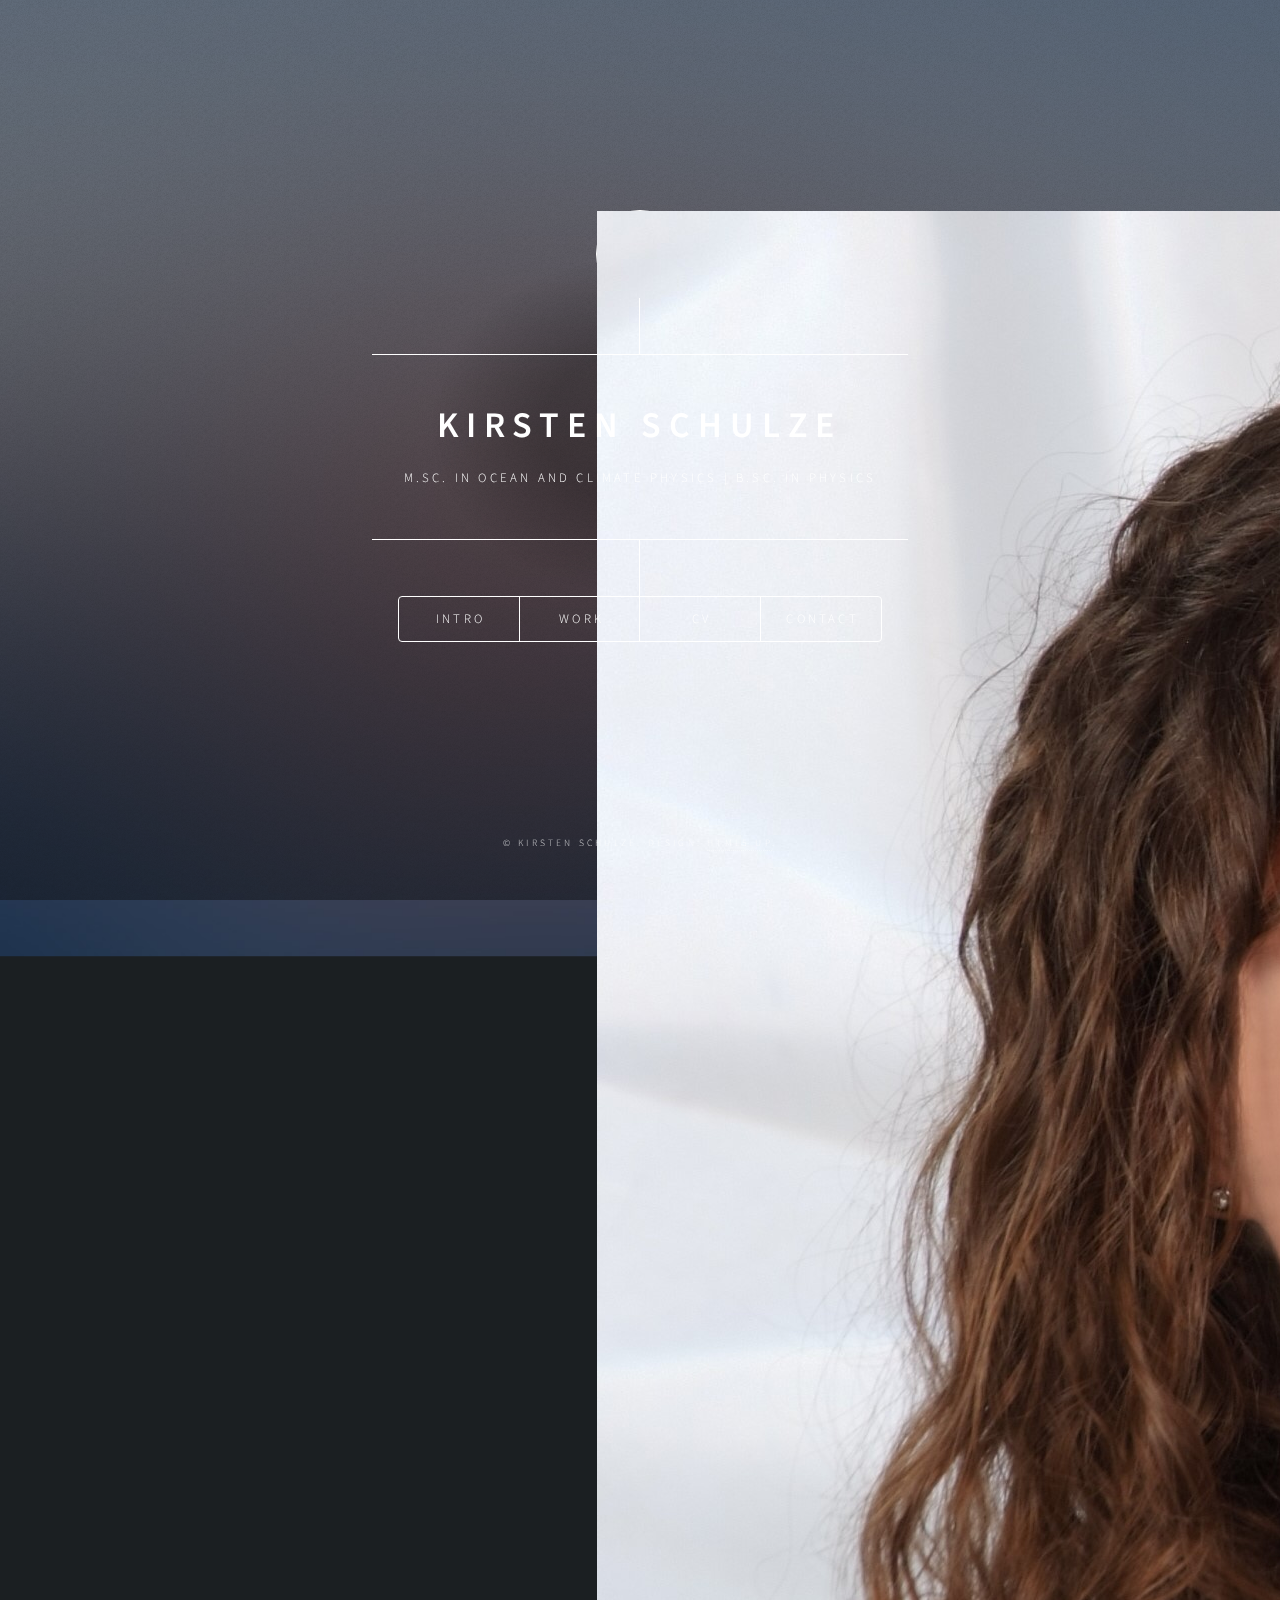
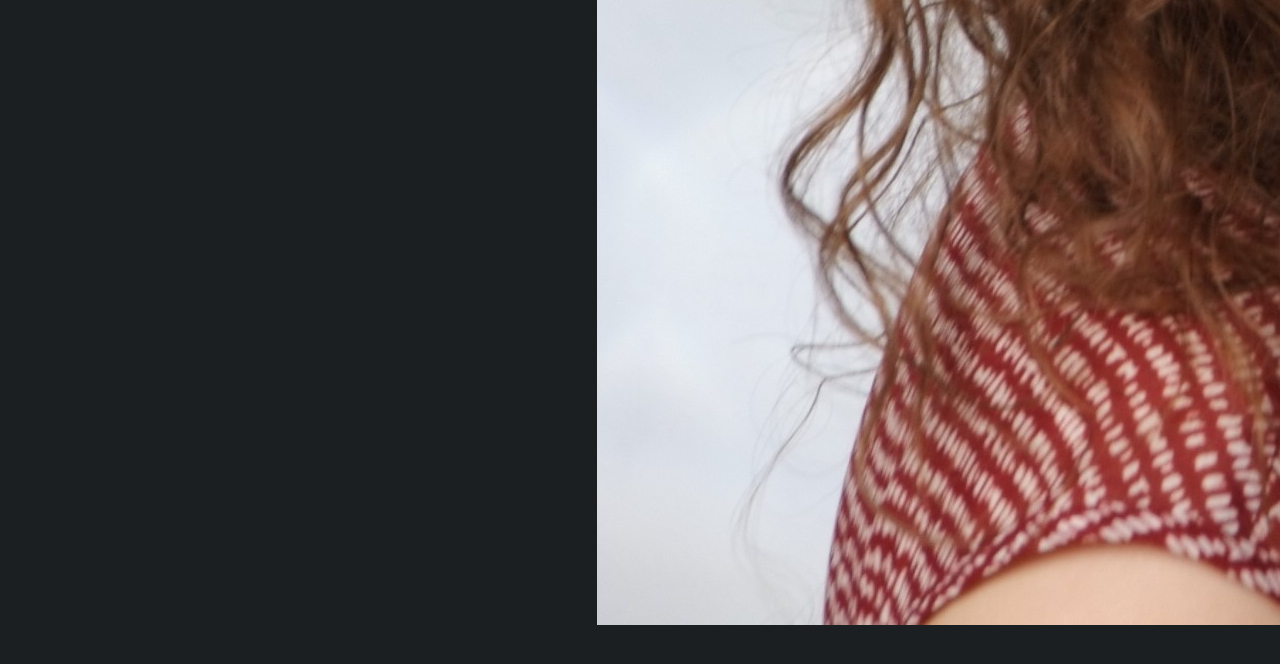
<file: index.html>
<!DOCTYPE HTML>
<!--
	Dimension by HTML5 UP
	html5up.net | @ajlkn
	Free for personal and commercial use under the CCA 3.0 license (html5up.net/license)
-->
<html>
	<head>
		<title>Kirsten Schulze</title>
		<meta charset="utf-8" />
		<meta name="viewport" content="width=device-width, initial-scale=1, user-scalable=no" />
		<link rel="icon" type="image/png" href="images/profil.jpg">
		<link rel="stylesheet" href="assets/css/main.css" />
		<noscript><link rel="stylesheet" href="assets/css/noscript.css" /></noscript>
	</head>
	<body class="is-preload">

		<!-- Wrapper -->
			<div id="wrapper">

				<!-- Header -->
					<header id="header">
						<div class="logo">
							 <img src="images/profil.jpg" alt="My Profile Picture" class="profile-pic">
						</div>
						<div class="content">
							<div class="inner">
								<h1>Kirsten Schulze</h1>
								<p>M.Sc. in Ocean and Climate Physics | B.Sc. in Physics</p>
							</div>
						</div>
						<nav>
							<ul>
								<li><a href="#intro">Intro</a></li>
								<li><a href="#work">Work</a></li>
								<li><a href="#CV">CV</a></li>
								<li><a href="#contact">Contact</a></li>
								<!--<li><a href="#elements">Elements</a></li>-->
							</ul>
						</nav>
					</header>

				<!-- Main -->
					<div id="main">

						<!-- Intro -->
							<article id="intro">
								<h2 class="major">Intro</h2>
								<span class="image main"><img src="images/munich.jpg" alt="" /></span>
								<p>Hello, I’m Kirsten Schulze!</p>
								<p> I am a driven physicist specializing in ocean and climate physics, remote sensing, and environmental science based in Munich, Germany. After earning my Physics degree at Jacobs University Bremen in 2022, I completed my Master’s in Ocean and Climate Physics at the University of Hamburg. I am passionate about using science to explore and protect our environment. Curious about what I do? Explore my <a href="#work">projects</a> or view my <a href="#CV">CV</a> to learn more about my experience.</p>
							</article>

						<!-- Work -->
							<article id="work">
								<h2 class="major">Work</h2>
								<span class="image main"><img src="images/pic02.jpg" alt="" /></span>
								<p>Work in progress...</p>
								<p>Coming soon!</p>
							</article>

						<!-- CV -->
							<article id="CV">
								<h2 class="major">Curriculum Vitae</h2>
								<span class="image main"><img src="images/pic03.jpg" alt="" /></span>
								<p>Here’s a summary of my professional experience, education, and skills. You can view it online or download a PDF version.</p>
								<p>
    							<a href="docs/cv.pdf" target="_blank" class="button">View CV</a>
   								<a href="docs/cv.pdf" download class="button">Download CV</a>
  								</p>
							</article>

						<!-- Contact -->
							<article id="contact">
								<h2 class="major">Contact</h2>
								<form action="https://formspree.io/f/myzdlngy" method="POST">
								  <div class="fields">
								    <div class="field half">
								      <label for="name">Name</label>
								      <input type="text" name="name" id="name" required />
								    </div>
								    <div class="field half">
								      <label for="email">Email</label>
								      <input type="email" name="email" id="email" required />
								    </div>
								    <div class="field">
								      <label for="message">Message</label>
								      <textarea name="message" id="message" rows="4" required></textarea>
								    </div>
								  </div>
								  <ul class="actions">
								    <li><input type="submit" value="Send Message" class="primary" /></li>
								    <li><input type="reset" value="Reset" /></li>
								  </ul>
								</form>
								<ul class="icons">
									<li><a href="https://www.linkedin.com/in/kirsten-schulze/" class="icon brands fa-linkedin"><span class="label">LinkedIn</span></a></li>
									<!-- <li><a href="#" class="icon brands fa-instagram"><span class="label">Instagram</span></a></li> -->
									<li><a href="https://github.com/kirsy05" class="icon brands fa-github"><span class="label">GitHub</span></a></li>
								</ul>
							</article>

						<!-- Elements -->
							<article id="elements">
								<h2 class="major">Elements</h2>

								<section>
									<h3 class="major">Text</h3>
									<p>This is <b>bold</b> and this is <strong>strong</strong>. This is <i>italic</i> and this is <em>emphasized</em>.
									This is <sup>superscript</sup> text and this is <sub>subscript</sub> text.
									This is <u>underlined</u> and this is code: <code>for (;;) { ... }</code>. Finally, <a href="#">this is a link</a>.</p>
									<hr />
									<h2>Heading Level 2</h2>
									<h3>Heading Level 3</h3>
									<h4>Heading Level 4</h4>
									<h5>Heading Level 5</h5>
									<h6>Heading Level 6</h6>
									<hr />
									<h4>Blockquote</h4>
									<blockquote>Fringilla nisl. Donec accumsan interdum nisi, quis tincidunt felis sagittis eget tempus euismod. Vestibulum ante ipsum primis in faucibus vestibulum. Blandit adipiscing eu felis iaculis volutpat ac adipiscing accumsan faucibus. Vestibulum ante ipsum primis in faucibus lorem ipsum dolor sit amet nullam adipiscing eu felis.</blockquote>
									<h4>Preformatted</h4>
									<pre><code>i = 0;

while (!deck.isInOrder()) {
    print 'Iteration ' + i;
    deck.shuffle();
    i++;
}

print 'It took ' + i + ' iterations to sort the deck.';</code></pre>
								</section>

								<section>
									<h3 class="major">Lists</h3>

									<h4>Unordered</h4>
									<ul>
										<li>Dolor pulvinar etiam.</li>
										<li>Sagittis adipiscing.</li>
										<li>Felis enim feugiat.</li>
									</ul>

									<h4>Alternate</h4>
									<ul class="alt">
										<li>Dolor pulvinar etiam.</li>
										<li>Sagittis adipiscing.</li>
										<li>Felis enim feugiat.</li>
									</ul>

									<h4>Ordered</h4>
									<ol>
										<li>Dolor pulvinar etiam.</li>
										<li>Etiam vel felis viverra.</li>
										<li>Felis enim feugiat.</li>
										<li>Dolor pulvinar etiam.</li>
										<li>Etiam vel felis lorem.</li>
										<li>Felis enim et feugiat.</li>
									</ol>
									<h4>Icons</h4>
									<ul class="icons">
										<li><a href="https://www.linkedin.com/in/kirsten-schulze/" class="icon brands fa-linkedin"><span class="label">LinkedIn</span></a></li>
										<!-- <li><a href="#" class="icon brands fa-instagram"><span class="label">Instagram</span></a></li> -->
										<li><a href="https://github.com/kirsy05" class="icon brands fa-github"><span class="label">Github</span></a></li>
									</ul>

									<h4>Actions</h4>
									<ul class="actions">
										<li><a href="#" class="button primary">Default</a></li>
										<li><a href="#" class="button">Default</a></li>
									</ul>
									<ul class="actions stacked">
										<li><a href="#" class="button primary">Default</a></li>
										<li><a href="#" class="button">Default</a></li>
									</ul>
								</section>

								<section>
									<h3 class="major">Table</h3>
									<h4>Default</h4>
									<div class="table-wrapper">
										<table>
											<thead>
												<tr>
													<th>Name</th>
													<th>Description</th>
													<th>Price</th>
												</tr>
											</thead>
											<tbody>
												<tr>
													<td>Item One</td>
													<td>Ante turpis integer aliquet porttitor.</td>
													<td>29.99</td>
												</tr>
												<tr>
													<td>Item Two</td>
													<td>Vis ac commodo adipiscing arcu aliquet.</td>
													<td>19.99</td>
												</tr>
												<tr>
													<td>Item Three</td>
													<td> Morbi faucibus arcu accumsan lorem.</td>
													<td>29.99</td>
												</tr>
												<tr>
													<td>Item Four</td>
													<td>Vitae integer tempus condimentum.</td>
													<td>19.99</td>
												</tr>
												<tr>
													<td>Item Five</td>
													<td>Ante turpis integer aliquet porttitor.</td>
													<td>29.99</td>
												</tr>
											</tbody>
											<tfoot>
												<tr>
													<td colspan="2"></td>
													<td>100.00</td>
												</tr>
											</tfoot>
										</table>
									</div>

									<h4>Alternate</h4>
									<div class="table-wrapper">
										<table class="alt">
											<thead>
												<tr>
													<th>Name</th>
													<th>Description</th>
													<th>Price</th>
												</tr>
											</thead>
											<tbody>
												<tr>
													<td>Item One</td>
													<td>Ante turpis integer aliquet porttitor.</td>
													<td>29.99</td>
												</tr>
												<tr>
													<td>Item Two</td>
													<td>Vis ac commodo adipiscing arcu aliquet.</td>
													<td>19.99</td>
												</tr>
												<tr>
													<td>Item Three</td>
													<td> Morbi faucibus arcu accumsan lorem.</td>
													<td>29.99</td>
												</tr>
												<tr>
													<td>Item Four</td>
													<td>Vitae integer tempus condimentum.</td>
													<td>19.99</td>
												</tr>
												<tr>
													<td>Item Five</td>
													<td>Ante turpis integer aliquet porttitor.</td>
													<td>29.99</td>
												</tr>
											</tbody>
											<tfoot>
												<tr>
													<td colspan="2"></td>
													<td>100.00</td>
												</tr>
											</tfoot>
										</table>
									</div>
								</section>

								<section>
									<h3 class="major">Buttons</h3>
									<ul class="actions">
										<li><a href="#" class="button primary">Primary</a></li>
										<li><a href="#" class="button">Default</a></li>
									</ul>
									<ul class="actions">
										<li><a href="#" class="button">Default</a></li>
										<li><a href="#" class="button small">Small</a></li>
									</ul>
									<ul class="actions">
										<li><a href="#" class="button primary icon solid fa-download">Icon</a></li>
										<li><a href="#" class="button icon solid fa-download">Icon</a></li>
									</ul>
									<ul class="actions">
										<li><span class="button primary disabled">Disabled</span></li>
										<li><span class="button disabled">Disabled</span></li>
									</ul>
								</section>

								<section>
									<h3 class="major">Form</h3>
									<form method="post" action="https://formspree.io/f/myzdlngy">
										<div class="fields">
											<div class="field half">
												<label for="demo-name">Name</label>
												<input type="text" name="demo-name" id="demo-name" value="" placeholder="Kirsten Schulze" />
											</div>
											<div class="field half">
												<label for="demo-email">Email</label>
												<input type="email" name="demo-email" id="demo-email" value="" placeholder="ks@gmail.com" />
											</div>
											<div class="field">
												<label for="demo-category">Category</label>
												<select name="demo-category" id="demo-category">
													<option value="">-</option>
													<option value="1">Manufacturing</option>
													<option value="1">Shipping</option>
													<option value="1">Administration</option>
													<option value="1">Human Resources</option>
												</select>
											</div>
											<div class="field half">
												<input type="radio" id="demo-priority-low" name="demo-priority" checked>
												<label for="demo-priority-low">Low</label>
											</div>
											<div class="field half">
												<input type="radio" id="demo-priority-high" name="demo-priority">
												<label for="demo-priority-high">High</label>
											</div>
											<div class="field half">
												<input type="checkbox" id="demo-copy" name="demo-copy">
												<label for="demo-copy">Email me a copy</label>
											</div>
											<div class="field half">
												<input type="checkbox" id="demo-human" name="demo-human" checked>
												<label for="demo-human">Not a robot</label>
											</div>
											<div class="field">
												<label for="demo-message">Message</label>
												<textarea name="demo-message" id="demo-message" placeholder="Enter your message" rows="6"></textarea>
											</div>
										</div>
										<ul class="actions">
											<li><input type="submit" value="Send Message" class="primary" /></li>
											<li><input type="reset" value="Reset" /></li>
										</ul>
									</form>
								</section>

							</article>

					</div>

				<!-- Footer -->
					<footer id="footer">
						<p class="copyright">&copy; Kirsten Schulze. Design: <a href="https://html5up.net">HTML5 UP</a>.</p>
					</footer>

			</div>

		<!-- BG -->
			<div id="bg"></div>

		<!-- Scripts -->
			<script src="assets/js/jquery.min.js"></script>
			<script src="assets/js/browser.min.js"></script>
			<script src="assets/js/breakpoints.min.js"></script>
			<script src="assets/js/util.js"></script>
			<script src="assets/js/main.js"></script>

	</body>
</html>
</file>
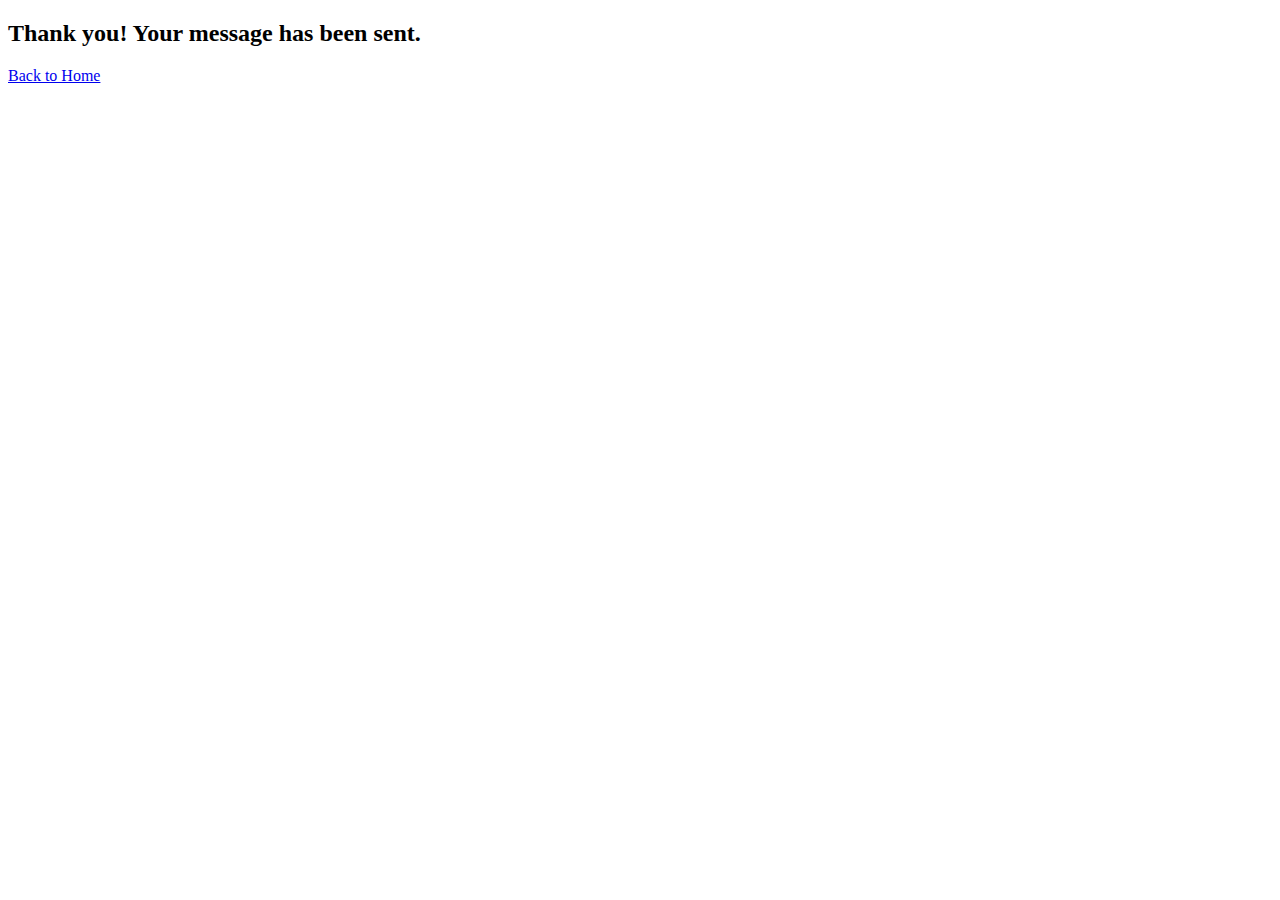
<file: thank-you.html>
<!DOCTYPE html>
<html lang="en">
<head>
  <meta charset="UTF-8">
  <title>Thank You</title>
</head>
<body>
  <h2>Thank you! Your message has been sent.</h2>
  <a href="index.html">Back to Home</a>
</body>
</html>
</file>
<file: assets/css/noscript.css>
/*
	Dimension by HTML5 UP
	html5up.net | @ajlkn
	Free for personal and commercial use under the CCA 3.0 license (html5up.net/license)
*/

/* BG */

	body.is-preload #bg:before {
		background-color: transparent;
	}

/* Header */

	body.is-preload #header {
		-moz-filter: none;
		-webkit-filter: none;
		-ms-filter: none;
		filter: none;
	}

		body.is-preload #header > * {
			opacity: 1;
		}

		body.is-preload #header .content .inner {
			max-height: none;
			padding: 3rem 2rem;
			opacity: 1;
		}

/* Main */

	#main article {
		opacity: 1;
		margin: 4rem 0 0 0;
	}
</file>
<file: assets/css/main.css>
@import url(fontawesome-all.min.css);
@import url("https://fonts.googleapis.com/css?family=Source+Sans+Pro:300italic,600italic,300,600");

/*
	Dimension by HTML5 UP
	html5up.net | @ajlkn
	Free for personal and commercial use under the CCA 3.0 license (html5up.net/license)
*/

html, body, div, span, applet, object,
iframe, h1, h2, h3, h4, h5, h6, p, blockquote,
pre, a, abbr, acronym, address, big, cite,
code, del, dfn, em, img, ins, kbd, q, s, samp,
small, strike, strong, sub, sup, tt, var, b,
u, i, center, dl, dt, dd, ol, ul, li, fieldset,
form, label, legend, table, caption, tbody,
tfoot, thead, tr, th, td, article, aside,
canvas, details, embed, figure, figcaption,
footer, header, hgroup, menu, nav, output, ruby,
section, summary, time, mark, audio, video {
	margin: 0;
	padding: 0;
	border: 0;
	font-size: 100%;
	font: inherit;
	vertical-align: baseline;}

article, aside, details, figcaption, figure,
footer, header, hgroup, menu, nav, section {
	display: block;}

body {
	line-height: 1;
}

ol, ul {
	list-style: none;
}

blockquote, q {
	quotes: none;
}

	blockquote:before, blockquote:after, q:before, q:after {
		content: '';
		content: none;
	}

table {
	border-collapse: collapse;
	border-spacing: 0;
}

body {
	-webkit-text-size-adjust: none;
}

mark {
	background-color: transparent;
	color: inherit;
}

input::-moz-focus-inner {
	border: 0;
	padding: 0;
}

input, select, textarea {
	-moz-appearance: none;
	-webkit-appearance: none;
	-ms-appearance: none;
	appearance: none;
}

/* Basic */

	@-ms-viewport {
		width: device-width;
	}

	@media screen and (max-width: 480px) {

		html, body {
			min-width: 320px;
		}

	}

	html {
		box-sizing: border-box;
	}

	*, *:before, *:after {
		box-sizing: inherit;
	}

	body {
		background: #1b1f22;
	}

		body.is-preload *, body.is-preload *:before, body.is-preload *:after {
			-moz-animation: none !important;
			-webkit-animation: none !important;
			-ms-animation: none !important;
			animation: none !important;
			-moz-transition: none !important;
			-webkit-transition: none !important;
			-ms-transition: none !important;
			transition: none !important;
		}

/* Type */

	html {
		font-size: 16pt;
	}

		@media screen and (max-width: 1680px) {

			html {
				font-size: 12pt;
			}

		}

		@media screen and (max-width: 736px) {

			html {
				font-size: 11pt;
			}

		}

		@media screen and (max-width: 360px) {

			html {
				font-size: 10pt;
			}

		}

	body, input, select, textarea {
		color: #ffffff;
		font-family: "Source Sans Pro", sans-serif;
		font-weight: 300;
		font-size: 1rem;
		line-height: 1.65;
	}

	a {
		-moz-transition: color 0.2s ease-in-out, background-color 0.2s ease-in-out, border-bottom-color 0.2s ease-in-out;
		-webkit-transition: color 0.2s ease-in-out, background-color 0.2s ease-in-out, border-bottom-color 0.2s ease-in-out;
		-ms-transition: color 0.2s ease-in-out, background-color 0.2s ease-in-out, border-bottom-color 0.2s ease-in-out;
		transition: color 0.2s ease-in-out, background-color 0.2s ease-in-out, border-bottom-color 0.2s ease-in-out;
		border-bottom: dotted 1px rgba(255, 255, 255, 0.5);
		text-decoration: none;
		color: inherit;
	}

		a:hover {
			border-bottom-color: transparent;
		}

	strong, b {
		color: #ffffff;
		font-weight: 600;
	}

	em, i {
		font-style: italic;
	}

	p {
		margin: 0 0 2rem 0;
	}

	h1, h2, h3, h4, h5, h6 {
		color: #ffffff;
		font-weight: 600;
		line-height: 1.5;
		margin: 0 0 1rem 0;
		text-transform: uppercase;
		letter-spacing: 0.2rem;
	}

		h1 a, h2 a, h3 a, h4 a, h5 a, h6 a {
			color: inherit;
			text-decoration: none;
		}

		h1.major, h2.major, h3.major, h4.major, h5.major, h6.major {
			border-bottom: solid 1px #ffffff;
			width: -moz-max-content;
			width: -webkit-max-content;
			width: -ms-max-content;
			width: max-content;
			padding-bottom: 0.5rem;
			margin: 0 0 2rem 0;
		}

	h1 {
		font-size: 2.25rem;
		line-height: 1.3;
		letter-spacing: 0.5rem;
	}

	h2 {
		font-size: 1.5rem;
		line-height: 1.4;
		letter-spacing: 0.5rem;
	}

	h3 {
		font-size: 1rem;
	}

	h4 {
		font-size: 0.8rem;
	}

	h5 {
		font-size: 0.7rem;
	}

	h6 {
		font-size: 0.6rem;
	}

	@media screen and (max-width: 736px) {

		h1 {
			font-size: 1.75rem;
			line-height: 1.4;
		}

		h2 {
			font-size: 1.25em;
			line-height: 1.5;
		}

	}

	sub {
		font-size: 0.8rem;
		position: relative;
		top: 0.5rem;
	}

	sup {
		font-size: 0.8rem;
		position: relative;
		top: -0.5rem;
	}

	blockquote {
		border-left: solid 4px #ffffff;
		font-style: italic;
		margin: 0 0 2rem 0;
		padding: 0.5rem 0 0.5rem 2rem;
	}

	code {
		background: rgba(255, 255, 255, 0.075);
		border-radius: 4px;
		font-family: "Courier New", monospace;
		font-size: 0.9rem;
		margin: 0 0.25rem;
		padding: 0.25rem 0.65rem;
	}

	pre {
		-webkit-overflow-scrolling: touch;
		font-family: "Courier New", monospace;
		font-size: 0.9rem;
		margin: 0 0 2rem 0;
	}

		pre code {
			display: block;
			line-height: 1.75;
			padding: 1rem 1.5rem;
			overflow-x: auto;
		}

	hr {
		border: 0;
		border-bottom: solid 1px #ffffff;
		margin: 2.75rem 0;
	}

	.align-left {
		text-align: left;
	}

	.align-center {
		text-align: center;
	}

	.align-right {
		text-align: right;
	}

/* Form */

	form {
		margin: 0 0 2rem 0;
	}

		form > :last-child {
			margin-bottom: 0;
		}

		form > .fields {
			display: -moz-flex;
			display: -webkit-flex;
			display: -ms-flex;
			display: flex;
			-moz-flex-wrap: wrap;
			-webkit-flex-wrap: wrap;
			-ms-flex-wrap: wrap;
			flex-wrap: wrap;
			width: calc(100% + 3rem);
			margin: -1.5rem 0 2rem -1.5rem;
		}

			form > .fields > .field {
				-moz-flex-grow: 0;
				-webkit-flex-grow: 0;
				-ms-flex-grow: 0;
				flex-grow: 0;
				-moz-flex-shrink: 0;
				-webkit-flex-shrink: 0;
				-ms-flex-shrink: 0;
				flex-shrink: 0;
				padding: 1.5rem 0 0 1.5rem;
				width: calc(100% - 1.5rem);
			}

				form > .fields > .field.half {
					width: calc(50% - 0.75rem);
				}

				form > .fields > .field.third {
					width: calc(100%/3 - 0.5rem);
				}

				form > .fields > .field.quarter {
					width: calc(25% - 0.375rem);
				}

		@media screen and (max-width: 480px) {

			form > .fields {
				width: calc(100% + 3rem);
				margin: -1.5rem 0 2rem -1.5rem;
			}

				form > .fields > .field {
					padding: 1.5rem 0 0 1.5rem;
					width: calc(100% - 1.5rem);
				}

					form > .fields > .field.half {
						width: calc(100% - 1.5rem);
					}

					form > .fields > .field.third {
						width: calc(100% - 1.5rem);
					}

					form > .fields > .field.quarter {
						width: calc(100% - 1.5rem);
					}

		}

	label {
		color: #ffffff;
		display: block;
		font-size: 0.8rem;
		font-weight: 300;
		letter-spacing: 0.2rem;
		line-height: 1.5;
		margin: 0 0 1rem 0;
		text-transform: uppercase;
	}

	input[type="text"],
	input[type="password"],
	input[type="email"],
	input[type="tel"],
	select,
	textarea {
		-moz-appearance: none;
		-webkit-appearance: none;
		-ms-appearance: none;
		appearance: none;
		-moz-transition: border-color 0.2s ease-in-out, box-shadow 0.2s ease-in-out, background-color 0.2s ease-in-out;
		-webkit-transition: border-color 0.2s ease-in-out, box-shadow 0.2s ease-in-out, background-color 0.2s ease-in-out;
		-ms-transition: border-color 0.2s ease-in-out, box-shadow 0.2s ease-in-out, background-color 0.2s ease-in-out;
		transition: border-color 0.2s ease-in-out, box-shadow 0.2s ease-in-out, background-color 0.2s ease-in-out;
		background-color: transparent;
		border-radius: 4px;
		border: solid 1px #ffffff;
		color: inherit;
		display: block;
		outline: 0;
		padding: 0 1rem;
		text-decoration: none;
		width: 100%;
	}

		input[type="text"]:invalid,
		input[type="password"]:invalid,
		input[type="email"]:invalid,
		input[type="tel"]:invalid,
		select:invalid,
		textarea:invalid {
			box-shadow: none;
		}

		input[type="text"]:focus,
		input[type="password"]:focus,
		input[type="email"]:focus,
		input[type="tel"]:focus,
		select:focus,
		textarea:focus {
			background: rgba(255, 255, 255, 0.075);
			border-color: #ffffff;
			box-shadow: 0 0 0 1px #ffffff;
		}

	select {
		background-image: url("data:image/svg+xml;charset=utf8,%3Csvg xmlns='http://www.w3.org/2000/svg' width='40' height='40' preserveAspectRatio='none' viewBox='0 0 40 40'%3E%3Cpath d='M9.4,12.3l10.4,10.4l10.4-10.4c0.2-0.2,0.5-0.4,0.9-0.4c0.3,0,0.6,0.1,0.9,0.4l3.3,3.3c0.2,0.2,0.4,0.5,0.4,0.9 c0,0.4-0.1,0.6-0.4,0.9L20.7,31.9c-0.2,0.2-0.5,0.4-0.9,0.4c-0.3,0-0.6-0.1-0.9-0.4L4.3,17.3c-0.2-0.2-0.4-0.5-0.4-0.9 c0-0.4,0.1-0.6,0.4-0.9l3.3-3.3c0.2-0.2,0.5-0.4,0.9-0.4S9.1,12.1,9.4,12.3z' fill='%23ffffff' /%3E%3C/svg%3E");
		background-size: 1.25rem;
		background-repeat: no-repeat;
		background-position: calc(100% - 1rem) center;
		height: 2.75rem;
		padding-right: 2.75rem;
		text-overflow: ellipsis;
	}

		select option {
			color: #ffffff;
			background: #1b1f22;
		}

		select:focus::-ms-value {
			background-color: transparent;
		}

		select::-ms-expand {
			display: none;
		}

	input[type="text"],
	input[type="password"],
	input[type="email"],
	select {
		height: 2.75rem;
	}

	textarea {
		padding: 0.75rem 1rem;
	}

	input[type="checkbox"],
	input[type="radio"] {
		-moz-appearance: none;
		-webkit-appearance: none;
		-ms-appearance: none;
		appearance: none;
		display: block;
		float: left;
		margin-right: -2rem;
		opacity: 0;
		width: 1rem;
		z-index: -1;
	}

		input[type="checkbox"] + label,
		input[type="radio"] + label {
			text-decoration: none;
			-moz-user-select: none;
			-webkit-user-select: none;
			-ms-user-select: none;
			user-select: none;
			color: #ffffff;
			cursor: pointer;
			display: inline-block;
			font-size: 0.8rem;
			font-weight: 300;
			margin: 0 0 0.5rem 0;
			padding-left: 2.65rem;
			padding-right: 0.75rem;
			position: relative;
		}

			input[type="checkbox"] + label:before,
			input[type="radio"] + label:before {
				-moz-osx-font-smoothing: grayscale;
				-webkit-font-smoothing: antialiased;
				display: inline-block;
				font-style: normal;
				font-variant: normal;
				text-rendering: auto;
				line-height: 1;
				text-transform: none !important;
				font-family: 'Font Awesome 5 Free';
				font-weight: 900;
			}

			input[type="checkbox"] + label:before,
			input[type="radio"] + label:before {
				-moz-transition: border-color 0.2s ease-in-out, box-shadow 0.2s ease-in-out, background-color 0.2s ease-in-out;
				-webkit-transition: border-color 0.2s ease-in-out, box-shadow 0.2s ease-in-out, background-color 0.2s ease-in-out;
				-ms-transition: border-color 0.2s ease-in-out, box-shadow 0.2s ease-in-out, background-color 0.2s ease-in-out;
				transition: border-color 0.2s ease-in-out, box-shadow 0.2s ease-in-out, background-color 0.2s ease-in-out;
				border-radius: 4px;
				border: solid 1px #ffffff;
				content: '';
				display: inline-block;
				height: 1.65rem;
				left: 0;
				line-height: 1.65rem;
				position: absolute;
				text-align: center;
				top: -0.15rem;
				width: 1.65rem;
			}

		input[type="checkbox"]:checked + label:before,
		input[type="radio"]:checked + label:before {
			background: #ffffff !important;
			border-color: #ffffff !important;
			color: #1b1f22;
			content: '\f00c';
		}

		input[type="checkbox"]:focus + label:before,
		input[type="radio"]:focus + label:before {
			background: rgba(255, 255, 255, 0.075);
			border-color: #ffffff;
			box-shadow: 0 0 0 1px #ffffff;
		}

	input[type="checkbox"] + label:before {
		border-radius: 4px;
	}

	input[type="radio"] + label:before {
		border-radius: 100%;
	}

	::-webkit-input-placeholder {
		color: rgba(255, 255, 255, 0.5) !important;
		opacity: 1.0;
	}

	:-moz-placeholder {
		color: rgba(255, 255, 255, 0.5) !important;
		opacity: 1.0;
	}

	::-moz-placeholder {
		color: rgba(255, 255, 255, 0.5) !important;
		opacity: 1.0;
	}

	:-ms-input-placeholder {
		color: rgba(255, 255, 255, 0.5) !important;
		opacity: 1.0;
	}

	.formerize-placeholder {
		color: rgba(255, 255, 255, 0.5) !important;
		opacity: 1.0;
	}

/* Box */

	.box {
		border-radius: 4px;
		border: solid 1px #ffffff;
		margin-bottom: 2rem;
		padding: 1.5em;
	}

		.box > :last-child,
		.box > :last-child > :last-child,
		.box > :last-child > :last-child > :last-child {
			margin-bottom: 0;
		}

		.box.alt {
			border: 0;
			border-radius: 0;
			padding: 0;
		}

/* Icon */

	.icon {
		text-decoration: none;
		border-bottom: none;
		position: relative;
	}

		.icon:before {
			-moz-osx-font-smoothing: grayscale;
			-webkit-font-smoothing: antialiased;
			display: inline-block;
			font-style: normal;
			font-variant: normal;
			text-rendering: auto;
			line-height: 1;
			text-transform: none !important;
			font-family: 'Font Awesome 5 Free';
			font-weight: 400;
		}

		.icon > .label {
			display: none;
		}

		.icon:before {
			line-height: inherit;
		}

		.icon.solid:before {
			font-weight: 900;
		}

		.icon.brands:before {
			font-family: 'Font Awesome 5 Brands';
		}

/* Image */

	.image {
		border-radius: 4px;
		border: 0;
		display: inline-block;
		position: relative;
	}

		.image:before {
			pointer-events: none;
			background-image: url("../../images/overlay.png");
			background-color: rgba(19, 21, 25, 0.5);
			border-radius: 4px;
			content: '';
			display: block;
			height: 100%;
			left: 0;
			opacity: 0.5;
			position: absolute;
			top: 0;
			width: 100%;
		}

		.image img {
			border-radius: 4px;
			display: block;
		}

		.image.left, .image.right {
			max-width: 40%;
		}

			.image.left img, .image.right img {
				width: 100%;
			}

		.image.left {
			float: left;
			padding: 0 1.5em 1em 0;
			top: 0.25em;
		}

		.image.right {
			float: right;
			padding: 0 0 1em 1.5em;
			top: 0.25em;
		}

		.image.fit {
			display: block;
			margin: 0 0 2rem 0;
			width: 100%;
		}

			.image.fit img {
				width: 100%;
			}

		.image.main {
			display: block;
			margin: 2.5rem 0;
			width: 100%;
		}

			.image.main img {
				width: 100%;
			}

		@media screen and (max-width: 736px) {

			.image.main {
				margin: 2rem 0;
			}

		}

		@media screen and (max-width: 480px) {

			.image.main {
				margin: 1.5rem 0;
			}

		}

/* List */

	ol {
		list-style: decimal;
		margin: 0 0 2rem 0;
		padding-left: 1.25em;
	}

		ol li {
			padding-left: 0.25em;
		}

	ul {
		list-style: disc;
		margin: 0 0 2rem 0;
		padding-left: 1em;
	}

		ul li {
			padding-left: 0.5em;
		}

		ul.alt {
			list-style: none;
			padding-left: 0;
		}

			ul.alt li {
				border-top: solid 1px #ffffff;
				padding: 0.5em 0;
			}

				ul.alt li:first-child {
					border-top: 0;
					padding-top: 0;
				}

	dl {
		margin: 0 0 2rem 0;
	}

		dl dt {
			display: block;
			font-weight: 600;
			margin: 0 0 1rem 0;
		}

		dl dd {
			margin-left: 2rem;
		}

/* Actions */

	ul.actions {
		display: -moz-flex;
		display: -webkit-flex;
		display: -ms-flex;
		display: flex;
		cursor: default;
		list-style: none;
		margin-left: -1rem;
		padding-left: 0;
	}

		ul.actions li {
			padding: 0 0 0 1rem;
			vertical-align: middle;
		}

		ul.actions.special {
			-moz-justify-content: center;
			-webkit-justify-content: center;
			-ms-justify-content: center;
			justify-content: center;
			width: 100%;
			margin-left: 0;
		}

			ul.actions.special li:first-child {
				padding-left: 0;
			}

		ul.actions.stacked {
			-moz-flex-direction: column;
			-webkit-flex-direction: column;
			-ms-flex-direction: column;
			flex-direction: column;
			margin-left: 0;
		}

			ul.actions.stacked li {
				padding: 1.3rem 0 0 0;
			}

				ul.actions.stacked li:first-child {
					padding-top: 0;
				}

		ul.actions.fit {
			width: calc(100% + 1rem);
		}

			ul.actions.fit li {
				-moz-flex-grow: 1;
				-webkit-flex-grow: 1;
				-ms-flex-grow: 1;
				flex-grow: 1;
				-moz-flex-shrink: 1;
				-webkit-flex-shrink: 1;
				-ms-flex-shrink: 1;
				flex-shrink: 1;
				width: 100%;
			}

				ul.actions.fit li > * {
					width: 100%;
				}

			ul.actions.fit.stacked {
				width: 100%;
			}

		@media screen and (max-width: 480px) {

			ul.actions:not(.fixed) {
				-moz-flex-direction: column;
				-webkit-flex-direction: column;
				-ms-flex-direction: column;
				flex-direction: column;
				margin-left: 0;
				width: 100% !important;
			}

				ul.actions:not(.fixed) li {
					-moz-flex-grow: 1;
					-webkit-flex-grow: 1;
					-ms-flex-grow: 1;
					flex-grow: 1;
					-moz-flex-shrink: 1;
					-webkit-flex-shrink: 1;
					-ms-flex-shrink: 1;
					flex-shrink: 1;
					padding: 1rem 0 0 0;
					text-align: center;
					width: 100%;
				}

					ul.actions:not(.fixed) li > * {
						width: 100%;
					}

					ul.actions:not(.fixed) li:first-child {
						padding-top: 0;
					}

					ul.actions:not(.fixed) li input[type="submit"],
					ul.actions:not(.fixed) li input[type="reset"],
					ul.actions:not(.fixed) li input[type="button"],
					ul.actions:not(.fixed) li button,
					ul.actions:not(.fixed) li .button {
						width: 100%;
					}

						ul.actions:not(.fixed) li input[type="submit"].icon:before,
						ul.actions:not(.fixed) li input[type="reset"].icon:before,
						ul.actions:not(.fixed) li input[type="button"].icon:before,
						ul.actions:not(.fixed) li button.icon:before,
						ul.actions:not(.fixed) li .button.icon:before {
							margin-left: -0.5em;
						}

		}

/* Icons */

	ul.icons {
		cursor: default;
		list-style: none;
		padding-left: 0;
	}

		ul.icons li {
			display: inline-block;
			padding: 0 0.75em 0 0;
		}

			ul.icons li:last-child {
				padding-right: 0;
			}

			ul.icons li a {
				border-radius: 100%;
				box-shadow: inset 0 0 0 1px #ffffff;
				display: inline-block;
				height: 2.25rem;
				line-height: 2.25rem;
				text-align: center;
				width: 2.25rem;
			}

				ul.icons li a:hover {
					background-color: rgba(255, 255, 255, 0.075);
				}

				ul.icons li a:active {
					background-color: rgba(255, 255, 255, 0.175);
				}

/* Table */

	.table-wrapper {
		-webkit-overflow-scrolling: touch;
		overflow-x: auto;
	}

	table {
		margin: 0 0 2rem 0;
		width: 100%;
	}

		table tbody tr {
			border: solid 1px #ffffff;
			border-left: 0;
			border-right: 0;
		}

			table tbody tr:nth-child(2n + 1) {
				background-color: rgba(255, 255, 255, 0.075);
			}

		table td {
			padding: 0.75em 0.75em;
		}

		table th {
			color: #ffffff;
			font-size: 0.9em;
			font-weight: 600;
			padding: 0 0.75em 0.75em 0.75em;
			text-align: left;
		}

		table thead {
			border-bottom: solid 2px #ffffff;
		}

		table tfoot {
			border-top: solid 2px #ffffff;
		}

		table.alt {
			border-collapse: separate;
		}

			table.alt tbody tr td {
				border: solid 1px #ffffff;
				border-left-width: 0;
				border-top-width: 0;
			}

				table.alt tbody tr td:first-child {
					border-left-width: 1px;
				}

			table.alt tbody tr:first-child td {
				border-top-width: 1px;
			}

			table.alt thead {
				border-bottom: 0;
			}

			table.alt tfoot {
				border-top: 0;
			}

/* Button */

	input[type="submit"],
	input[type="reset"],
	input[type="button"],
	button,
	.button {
		-moz-appearance: none;
		-webkit-appearance: none;
		-ms-appearance: none;
		appearance: none;
		-moz-transition: background-color 0.2s ease-in-out, color 0.2s ease-in-out;
		-webkit-transition: background-color 0.2s ease-in-out, color 0.2s ease-in-out;
		-ms-transition: background-color 0.2s ease-in-out, color 0.2s ease-in-out;
		transition: background-color 0.2s ease-in-out, color 0.2s ease-in-out;
		background-color: transparent;
		border-radius: 4px;
		border: 0;
		box-shadow: inset 0 0 0 1px #ffffff;
		color: #ffffff !important;
		cursor: pointer;
		display: inline-block;
		font-size: 0.8rem;
		font-weight: 300;
		height: 2.75rem;
		letter-spacing: 0.2rem;
		line-height: 2.75rem;
		outline: 0;
		padding: 0 1.25rem 0 1.35rem;
		text-align: center;
		text-decoration: none;
		text-transform: uppercase;
		white-space: nowrap;
	}

		input[type="submit"]:hover,
		input[type="reset"]:hover,
		input[type="button"]:hover,
		button:hover,
		.button:hover {
			background-color: rgba(255, 255, 255, 0.075);
		}

		input[type="submit"]:active,
		input[type="reset"]:active,
		input[type="button"]:active,
		button:active,
		.button:active {
			background-color: rgba(255, 255, 255, 0.175);
		}

		input[type="submit"].icon:before,
		input[type="reset"].icon:before,
		input[type="button"].icon:before,
		button.icon:before,
		.button.icon:before {
			margin-right: 0.5em;
		}

		input[type="submit"].fit,
		input[type="reset"].fit,
		input[type="button"].fit,
		button.fit,
		.button.fit {
			width: 100%;
		}

		input[type="submit"].small,
		input[type="reset"].small,
		input[type="button"].small,
		button.small,
		.button.small {
			font-size: 0.6rem;
			height: 2.0625rem;
			line-height: 2.0625rem;
		}

		input[type="submit"].primary,
		input[type="reset"].primary,
		input[type="button"].primary,
		button.primary,
		.button.primary {
			background-color: #ffffff;
			color: #1b1f22 !important;
			font-weight: 600;
		}

		input[type="submit"].disabled, input[type="submit"]:disabled,
		input[type="reset"].disabled,
		input[type="reset"]:disabled,
		input[type="button"].disabled,
		input[type="button"]:disabled,
		button.disabled,
		button:disabled,
		.button.disabled,
		.button:disabled {
			pointer-events: none;
			cursor: default;
			opacity: 0.25;
		}

	input[type="submit"],
	input[type="reset"],
	input[type="button"],
	button {
		line-height: calc(2.75rem - 2px);
	}

/* BG */

	#bg {
		-moz-transform: scale(1.0);
		-webkit-transform: scale(1.0);
		-ms-transform: scale(1.0);
		transform: scale(1.0);
		-webkit-backface-visibility: hidden;
		position: fixed;
		top: 0;
		left: 0;
		width: 100%;
		height: 100vh;
		z-index: 1;
	}

		#bg:before, #bg:after {
			content: '';
			display: block;
			position: absolute;
			top: 0;
			left: 0;
			width: 100%;
			height: 100%;
		}

		#bg:before {
			-moz-transition: background-color 2.5s ease-in-out;
			-webkit-transition: background-color 2.5s ease-in-out;
			-ms-transition: background-color 2.5s ease-in-out;
			transition: background-color 2.5s ease-in-out;
			-moz-transition-delay: 0.75s;
			-webkit-transition-delay: 0.75s;
			-ms-transition-delay: 0.75s;
			transition-delay: 0.75s;
			background-image: linear-gradient(to top, rgba(19, 21, 25, 0.5), rgba(19, 21, 25, 0.5)), url("../../images/overlay.png");
			background-size: auto, 256px 256px;
			background-position: center, center;
			background-repeat: no-repeat, repeat;
			z-index: 2;
		}

		#bg:after {
			-moz-transform: scale(1.125);
			-webkit-transform: scale(1.125);
			-ms-transform: scale(1.125);
			transform: scale(1.125);
			-moz-transition: -moz-transform 0.325s ease-in-out, -moz-filter 0.325s ease-in-out;
			-webkit-transition: -webkit-transform 0.325s ease-in-out, -webkit-filter 0.325s ease-in-out;
			-ms-transition: -ms-transform 0.325s ease-in-out, -ms-filter 0.325s ease-in-out;
			transition: transform 0.325s ease-in-out, filter 0.325s ease-in-out;
			background-image: url("../../images/bg.jpg");
			background-position: center;
			background-size: cover;
			background-repeat: no-repeat;
			z-index: 1;
		}

		body.is-article-visible #bg:after {
			-moz-transform: scale(1.0825);
			-webkit-transform: scale(1.0825);
			-ms-transform: scale(1.0825);
			transform: scale(1.0825);
			-moz-filter: blur(0.2rem);
			-webkit-filter: blur(0.2rem);
			-ms-filter: blur(0.2rem);
			filter: blur(0.2rem);
		}

		body.is-preload #bg:before {
			background-color: #000000;
		}

/* Wrapper */

	#wrapper {
		display: -moz-flex;
		display: -webkit-flex;
		display: -ms-flex;
		display: flex;
		-moz-flex-direction: column;
		-webkit-flex-direction: column;
		-ms-flex-direction: column;
		flex-direction: column;
		-moz-align-items: center;
		-webkit-align-items: center;
		-ms-align-items: center;
		align-items: center;
		-moz-justify-content: space-between;
		-webkit-justify-content: space-between;
		-ms-justify-content: space-between;
		justify-content: space-between;
		position: relative;
		min-height: 100vh;
		width: 100%;
		padding: 4rem 2rem;
		z-index: 3;
	}

		#wrapper:before {
			content: '';
			display: block;
		}

		@media screen and (max-width: 1680px) {

			#wrapper {
				padding: 3rem 2rem;
			}

		}

		@media screen and (max-width: 736px) {

			#wrapper {
				padding: 2rem 1rem;
			}

		}

		@media screen and (max-width: 480px) {

			#wrapper {
				padding: 1rem;
			}

		}

/* Header */

	#header {
		display: -moz-flex;
		display: -webkit-flex;
		display: -ms-flex;
		display: flex;
		-moz-flex-direction: column;
		-webkit-flex-direction: column;
		-ms-flex-direction: column;
		flex-direction: column;
		-moz-align-items: center;
		-webkit-align-items: center;
		-ms-align-items: center;
		align-items: center;
		-moz-transition: -moz-transform 0.325s ease-in-out, -moz-filter 0.325s ease-in-out, opacity 0.325s ease-in-out;
		-webkit-transition: -webkit-transform 0.325s ease-in-out, -webkit-filter 0.325s ease-in-out, opacity 0.325s ease-in-out;
		-ms-transition: -ms-transform 0.325s ease-in-out, -ms-filter 0.325s ease-in-out, opacity 0.325s ease-in-out;
		transition: transform 0.325s ease-in-out, filter 0.325s ease-in-out, opacity 0.325s ease-in-out;
		background-image: -moz-radial-gradient(rgba(0, 0, 0, 0.25) 25%, rgba(0, 0, 0, 0) 55%);
		background-image: -webkit-radial-gradient(rgba(0, 0, 0, 0.25) 25%, rgba(0, 0, 0, 0) 55%);
		background-image: -ms-radial-gradient(rgba(0, 0, 0, 0.25) 25%, rgba(0, 0, 0, 0) 55%);
		background-image: radial-gradient(rgba(0, 0, 0, 0.25) 25%, rgba(0, 0, 0, 0) 55%);
		max-width: 100%;
		text-align: center;
	}

		#header > * {
			-moz-transition: opacity 0.325s ease-in-out;
			-webkit-transition: opacity 0.325s ease-in-out;
			-ms-transition: opacity 0.325s ease-in-out;
			transition: opacity 0.325s ease-in-out;
			position: relative;
			margin-top: 3.5rem;
		}

			#header > *:before {
				content: '';
				display: block;
				position: absolute;
				top: calc(-3.5rem - 1px);
				left: calc(50% - 1px);
				width: 1px;
				height: calc(3.5rem + 1px);
				background: #ffffff;
			}

		#header > :first-child {
			margin-top: 0;
		}

			#header > :first-child:before {
				display: none;
			}

		#header .logo {
			width: 5.5rem;
			height: 5.5rem;
			line-height: 5.5rem;
			border: solid 1px #ffffff;
			border-radius: 100%;
		}

			#header .logo .icon:before {
				font-size: 2rem;
			}

		#header .content {
			border-style: solid;
			border-color: #ffffff;
			border-top-width: 1px;
			border-bottom-width: 1px;
			max-width: 100%;
		}

			#header .content .inner {
				-moz-transition: max-height 0.75s ease, padding 0.75s ease, opacity 0.325s ease-in-out;
				-webkit-transition: max-height 0.75s ease, padding 0.75s ease, opacity 0.325s ease-in-out;
				-ms-transition: max-height 0.75s ease, padding 0.75s ease, opacity 0.325s ease-in-out;
				transition: max-height 0.75s ease, padding 0.75s ease, opacity 0.325s ease-in-out;
				-moz-transition-delay: 0.25s;
				-webkit-transition-delay: 0.25s;
				-ms-transition-delay: 0.25s;
				transition-delay: 0.25s;
				padding: 3rem 2rem;
				max-height: 40rem;
				overflow: hidden;
			}

				#header .content .inner > :last-child {
					margin-bottom: 0;
				}

			#header .content p {
				text-transform: uppercase;
				letter-spacing: 0.2rem;
				font-size: 0.8rem;
				line-height: 2;
			}

		#header nav ul {
			display: -moz-flex;
			display: -webkit-flex;
			display: -ms-flex;
			display: flex;
			margin-bottom: 0;
			list-style: none;
			padding-left: 0;
			border: solid 1px #ffffff;
			border-radius: 4px;
		}

			#header nav ul li {
				padding-left: 0;
				border-left: solid 1px #ffffff;
			}

				#header nav ul li:first-child {
					border-left: 0;
				}

				#header nav ul li a {
					display: block;
					min-width: 7.5rem;
					height: 2.75rem;
					line-height: 2.75rem;
					padding: 0 1.25rem 0 1.45rem;
					text-transform: uppercase;
					letter-spacing: 0.2rem;
					font-size: 0.8rem;
					border-bottom: 0;
				}

					#header nav ul li a:hover {
						background-color: rgba(255, 255, 255, 0.075);
					}

					#header nav ul li a:active {
						background-color: rgba(255, 255, 255, 0.175);
					}

		#header nav.use-middle:after {
			content: '';
			display: block;
			position: absolute;
			top: 0;
			left: calc(50% - 1px);
			width: 1px;
			height: 100%;
			background: #ffffff;
		}

		#header nav.use-middle ul li.is-middle {
			border-left: 0;
		}

		body.is-article-visible #header {
			-moz-transform: scale(0.95);
			-webkit-transform: scale(0.95);
			-ms-transform: scale(0.95);
			transform: scale(0.95);
			-moz-filter: blur(0.1rem);
			-webkit-filter: blur(0.1rem);
			-ms-filter: blur(0.1rem);
			filter: blur(0.1rem);
			opacity: 0;
		}

		body.is-preload #header {
			-moz-filter: blur(0.125rem);
			-webkit-filter: blur(0.125rem);
			-ms-filter: blur(0.125rem);
			filter: blur(0.125rem);
		}

			body.is-preload #header > * {
				opacity: 0;
			}

			body.is-preload #header .content .inner {
				max-height: 0;
				padding-top: 0;
				padding-bottom: 0;
				opacity: 0;
			}

		@media screen and (max-width: 980px) {

			#header .content p br {
				display: none;
			}

		}

		@media screen and (max-width: 736px) {

			#header > * {
				margin-top: 2rem;
			}

				#header > *:before {
					top: calc(-2rem - 1px);
					height: calc(2rem + 1px);
				}

			#header .logo {
				width: 4.75rem;
				height: 4.75rem;
				line-height: 4.75rem;
			}

				#header .logo .icon:before {
					font-size: 1.75rem;
				}

			#header .content .inner {
				padding: 2.5rem 1rem;
			}

			#header .content p {
				line-height: 1.875;
			}

		}

		@media screen and (max-width: 480px) {

			#header {
				padding: 1.5rem 0;
			}

				#header .content .inner {
					padding: 2.5rem 0;
				}

				#header nav ul {
					-moz-flex-direction: column;
					-webkit-flex-direction: column;
					-ms-flex-direction: column;
					flex-direction: column;
					min-width: 10rem;
					max-width: 100%;
				}

					#header nav ul li {
						border-left: 0;
						border-top: solid 1px #ffffff;
					}

						#header nav ul li:first-child {
							border-top: 0;
						}

						#header nav ul li a {
							height: 3rem;
							line-height: 3rem;
							min-width: 0;
							width: 100%;
						}

				#header nav.use-middle:after {
					display: none;
				}

		}

/* Main */

	#main {
		-moz-flex-grow: 1;
		-webkit-flex-grow: 1;
		-ms-flex-grow: 1;
		flex-grow: 1;
		-moz-flex-shrink: 1;
		-webkit-flex-shrink: 1;
		-ms-flex-shrink: 1;
		flex-shrink: 1;
		display: -moz-flex;
		display: -webkit-flex;
		display: -ms-flex;
		display: flex;
		-moz-align-items: center;
		-webkit-align-items: center;
		-ms-align-items: center;
		align-items: center;
		-moz-justify-content: center;
		-webkit-justify-content: center;
		-ms-justify-content: center;
		justify-content: center;
		-moz-flex-direction: column;
		-webkit-flex-direction: column;
		-ms-flex-direction: column;
		flex-direction: column;
		position: relative;
		max-width: 100%;
		z-index: 3;
	}

		#main article {
			-moz-transform: translateY(0.25rem);
			-webkit-transform: translateY(0.25rem);
			-ms-transform: translateY(0.25rem);
			transform: translateY(0.25rem);
			-moz-transition: opacity 0.325s ease-in-out, -moz-transform 0.325s ease-in-out;
			-webkit-transition: opacity 0.325s ease-in-out, -webkit-transform 0.325s ease-in-out;
			-ms-transition: opacity 0.325s ease-in-out, -ms-transform 0.325s ease-in-out;
			transition: opacity 0.325s ease-in-out, transform 0.325s ease-in-out;
			padding: 4.5rem 2.5rem 1.5rem 2.5rem ;
			position: relative;
			width: 40rem;
			max-width: 100%;
			background-color: rgba(27, 31, 34, 0.85);
			border-radius: 4px;
			opacity: 0;
		}

			#main article.active {
				-moz-transform: translateY(0);
				-webkit-transform: translateY(0);
				-ms-transform: translateY(0);
				transform: translateY(0);
				opacity: 1;
			}

			#main article .close {
				display: block;
				position: absolute;
				top: 0;
				right: 0;
				width: 4rem;
				height: 4rem;
				cursor: pointer;
				text-indent: 4rem;
				overflow: hidden;
				white-space: nowrap;
			}

				#main article .close:before {
					-moz-transition: background-color 0.2s ease-in-out;
					-webkit-transition: background-color 0.2s ease-in-out;
					-ms-transition: background-color 0.2s ease-in-out;
					transition: background-color 0.2s ease-in-out;
					content: '';
					display: block;
					position: absolute;
					top: 0.75rem;
					left: 0.75rem;
					width: 2.5rem;
					height: 2.5rem;
					border-radius: 100%;
					background-position: center;
					background-image: url("data:image/svg+xml;charset=utf8,%3Csvg xmlns='http://www.w3.org/2000/svg' xmlns:xlink='http://www.w3.org/1999/xlink' width='20px' height='20px' viewBox='0 0 20 20' zoomAndPan='disable'%3E%3Cstyle%3Eline %7B stroke: %23ffffff%3B stroke-width: 1%3B %7D%3C/style%3E%3Cline x1='2' y1='2' x2='18' y2='18' /%3E%3Cline x1='18' y1='2' x2='2' y2='18' /%3E%3C/svg%3E");
					background-size: 20px 20px;
					background-repeat: no-repeat;
				}

				#main article .close:hover:before {
					background-color: rgba(255, 255, 255, 0.075);
				}

				#main article .close:active:before {
					background-color: rgba(255, 255, 255, 0.175);
				}

		@media screen and (max-width: 736px) {

			#main article {
				padding: 3.5rem 2rem 0.5rem 2rem ;
			}

				#main article .close:before {
					top: 0.875rem;
					left: 0.875rem;
					width: 2.25rem;
					height: 2.25rem;
					background-size: 14px 14px;
				}

		}

		@media screen and (max-width: 480px) {

			#main article {
				padding: 3rem 1.5rem 0.5rem 1.5rem ;
			}

		}

/* Footer */

	#footer {
		-moz-transition: -moz-transform 0.325s ease-in-out, -moz-filter 0.325s ease-in-out, opacity 0.325s ease-in-out;
		-webkit-transition: -webkit-transform 0.325s ease-in-out, -webkit-filter 0.325s ease-in-out, opacity 0.325s ease-in-out;
		-ms-transition: -ms-transform 0.325s ease-in-out, -ms-filter 0.325s ease-in-out, opacity 0.325s ease-in-out;
		transition: transform 0.325s ease-in-out, filter 0.325s ease-in-out, opacity 0.325s ease-in-out;
		width: 100%;
		max-width: 100%;
		margin-top: 2rem;
		text-align: center;
	}

		#footer .copyright {
			letter-spacing: 0.2rem;
			font-size: 0.6rem;
			opacity: 0.75;
			margin-bottom: 0;
			text-transform: uppercase;
		}

		body.is-article-visible #footer {
			-moz-transform: scale(0.95);
			-webkit-transform: scale(0.95);
			-ms-transform: scale(0.95);
			transform: scale(0.95);
			-moz-filter: blur(0.1rem);
			-webkit-filter: blur(0.1rem);
			-ms-filter: blur(0.1rem);
			filter: blur(0.1rem);
			opacity: 0;
		}

		body.is-preload #footer {
			opacity: 0;
		}
</file>
